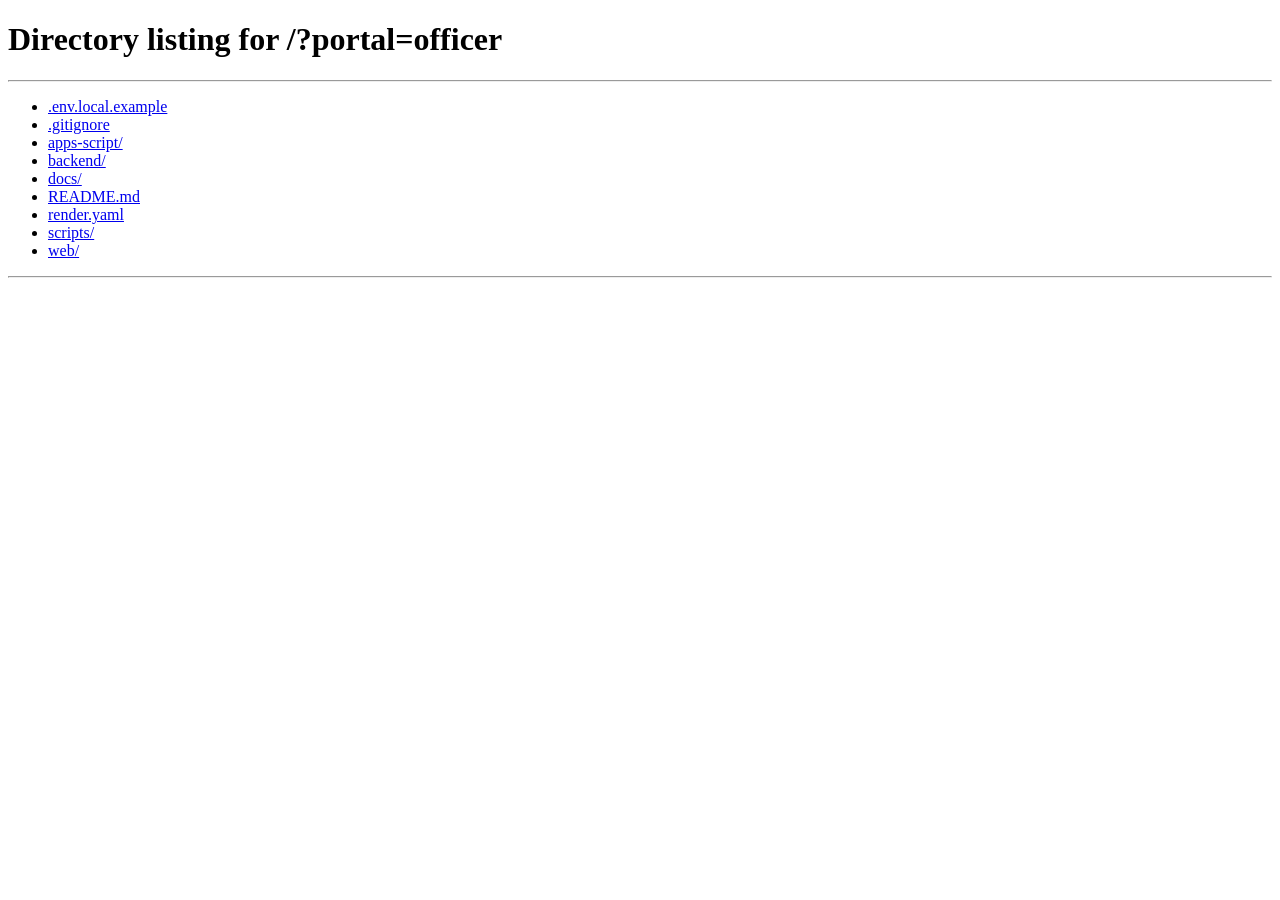
<file: web/officer/index.html>
<!DOCTYPE html>
<html lang="en">
<head>
  <meta charset="utf-8">
  <meta http-equiv="refresh" content="0;url=/?portal=officer">
  <title>Officer Console</title>
  <script>location.replace('/?portal=officer');</script>
</head>
<body></body>
</html>
</file>
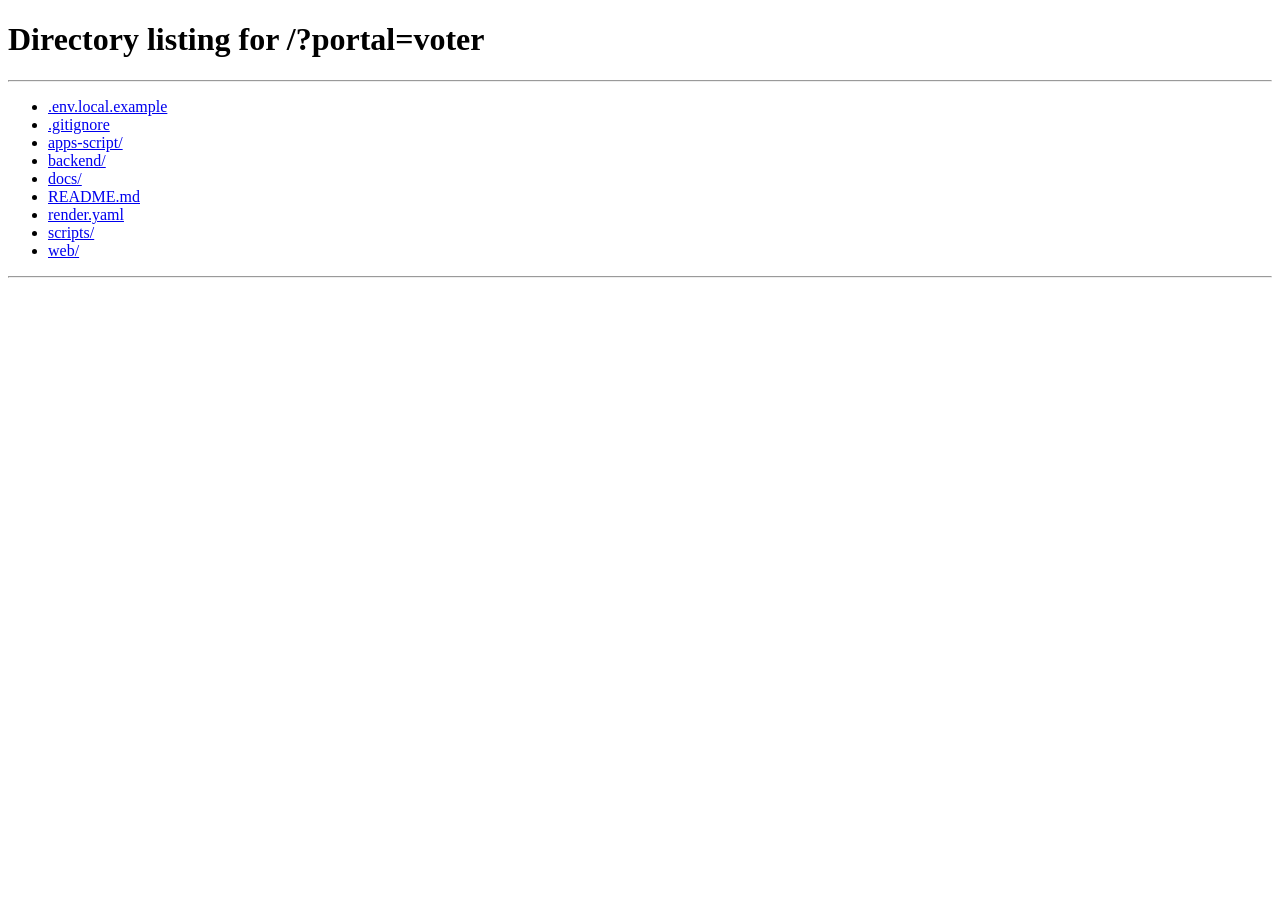
<file: web/voter/index.html>
<!DOCTYPE html>
<html lang="en">
<head>
  <meta charset="utf-8">
  <meta http-equiv="refresh" content="0;url=/?portal=voter">
  <title>Voter View</title>
  <script>location.replace('/?portal=voter');</script>
</head>
<body></body>
</html>
</file>
